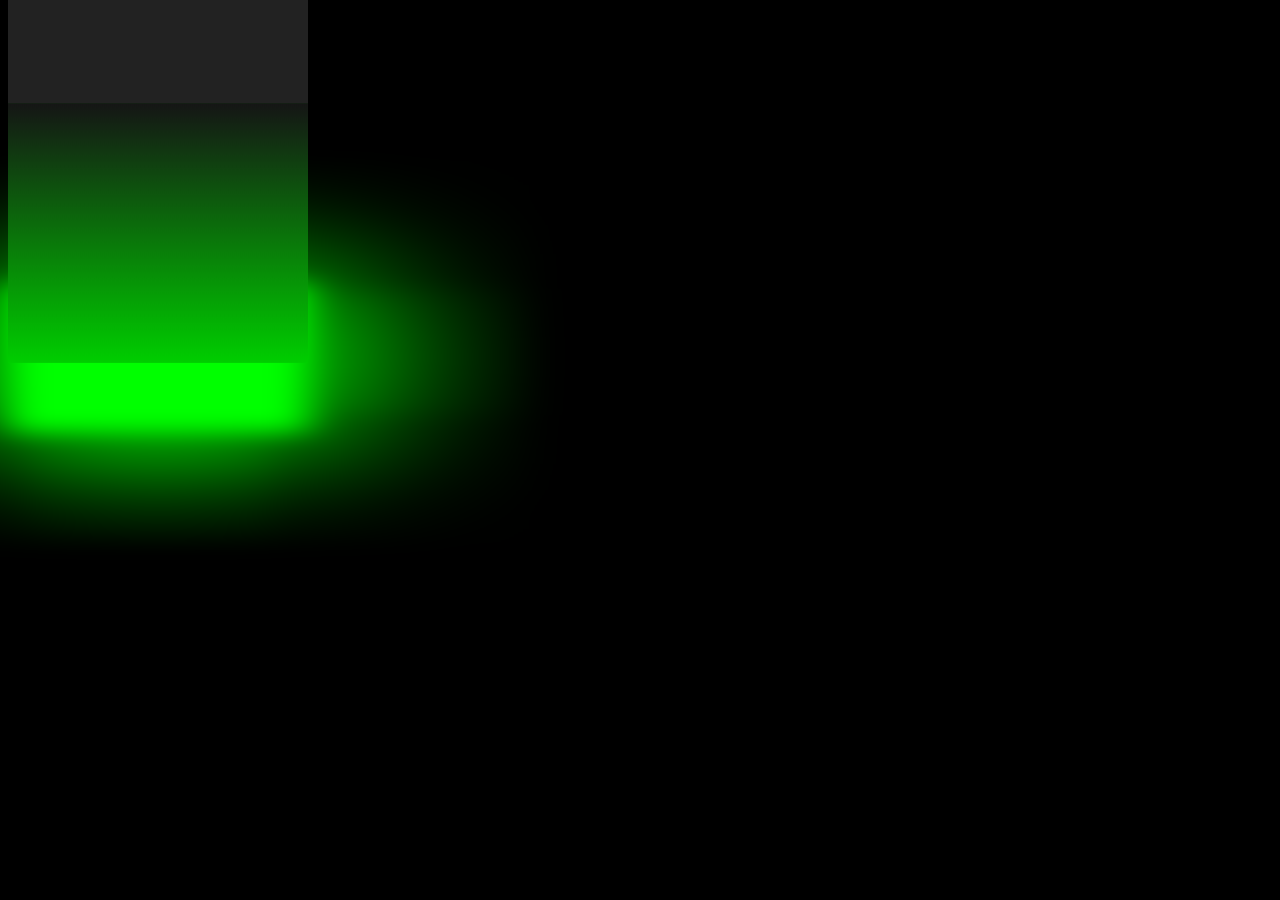
<file: index.html>
<!DOCTYPE html>
<html lang="es">
<head>
    <title>Document</title>
    <link rel="stylesheet" href="Style.css">
</head>
    <body bgcolor="black">

        <div class="cube">
            <div class="top"></div>
            <div>
                <span style="--i:0"></span>
                <span style="--i:1"></span>
                <span style="--i:2"></span>
                <span style="--i:3"></span>
            </div>
        </div>

    </body>
</html>
</file>
<file: Style.css>
/*Empieza código del cubo*/
.cube{
    position: relative;
    width: 300px;
    height: 300px;
    transform-style: preserve-3d;
    transform: rotateX(-30deg);
    animation: animate 4s linear infinite;
}

@keyframes animate{
    0%{
        transform: rotateX(-30deg) rotateY(0deg);
    }
    100%{
        transform: rotateX(-30deg) rotateY(360deg);
    }
}

.cube div{
    top: 0;
    left: 0;
    width: 100%;
    height: 100%;
    transform-style: preserve-3d;
}

.cube div span{
    position: absolute;
    top: 0;
    left: 0;
    width: 100%;
    height: 100%;
    background: linear-gradient(#151515, #00ce00);
    transform: rotateY( calc(90deg * var(--i))) translateZ(150px);
}

.cube div span:nth-child(1) { --i: 0; }
.cube div span:nth-child(2) { --i: 1; }
.cube div span:nth-child(3) { --i: 2; }
.cube div span:nth-child(4) { --i: 3; }

.top{
    position: absolute;
    top: 0;
    left: 0;
    width: 300px;
    height: 300px;
    background: #222;
    transform: rotateX(90deg) translateZ(150px);
}

.top::before{
    content: '';
    position: absolute;
    top: 0;
    left: 0;
    width: 300px;
    height: 300px;
    background: #0f0;
    transform: translateZ(-380px);
    filter: blur(20px);
    box-shadow: 0 0 120px rgba(0,255,0,0.2),
                0 0 200px rgba(0,255,0,0.4),
                0 0 300px rgba(0,255,0,0.6),
                0 0 400px rgba(0,255,0,0.8),
                0 0 500px rgba(0,255,0,1);
}
/*Termina código de cubo*/
</file>
